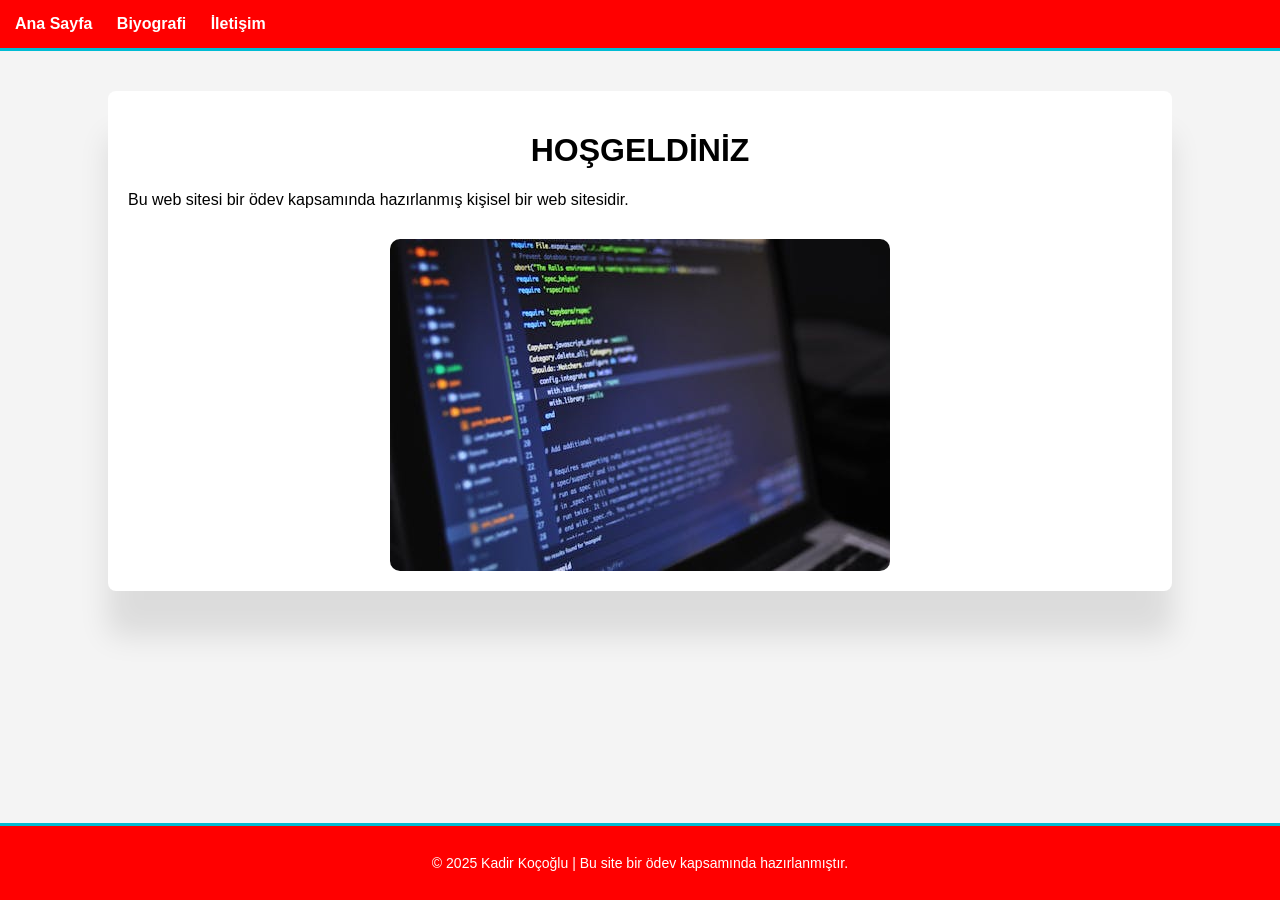
<file: index.html>
<!DOCTYPE html>
<html lang="tr">
<head>
  <meta charset="UTF-8">
  <title>kadir koçoğlu web sayfası</title>
  <link rel="stylesheet" href="style.css">
</head>
<body>

  <div class="menu">
    <a href="index.html">Ana Sayfa</a>
    <a href="biyografi.html">Biyografi</a>
    <a href="iletisim.html">İletişim</a>
  </div>

  <div class="container">
    <h1><center>HOŞGELDİNİZ</center></h1>
    <p>
      Bu web sitesi bir ödev kapsamında
      hazırlanmış kişisel bir web sitesidir.
    </p>

   <img src="images/anasayfagorsel.jpeg" alt="Web tasarım görseli" class="anasayfa-resim">


  </div>
<footer class="footer">
  <p> © 2025 Kadir Koçoğlu | Bu site bir ödev kapsamında hazırlanmıştır.</p>
</footer>

</body>
</html>

<!--
hr:çizgi çeker
br:bir satır boşluk bırakır
strong:yazıyı kalınlaştırır
b:yazıyı kalınlaştırır
i:yazı tipini italik yapar (yan yazar)
mark:yazıyı sarı fosforlu kalemle çizer
center: metni ortala
img(image) : resim
a: link bırakmak için kullanılır
ol: (ordinaraylist(sıralı liste)) içine li koyarak yazıyoruz type seçebiliriz
ul: (unordinary list(sıralı olmayan liste)) içine li koyarak yazıyoruz
table: tablo { border ile çerçeve yapılır
tr: table row(tablo satırı)
td: table data(tablo verisi, satırları sütunlara ayırmak için kullanılır)
th: table header(tablo başlığı)
rowspan: satırları birleştirmek için kullanılır
colspan: sütunları birleştirmek için kullanılır }
inline:tüm satırı kaplamaz span gibi
block:tüm satırı kaplar h1 veya p gibi
div: ***********:)
*********FORM KULLANIMI***********
<input type="text"> kullanıcıdan bir yazı isterken placeholder ile geçici yazı koyulabilir
<input type="password"> kullanıcıdan şifre isterken kullanılır placeholder yine var şifre yıldız olarak görünür
<input type="email"> email için
<input type="checkbox"> kutucuk seçmek için kullanılır
<input type="radio"> seçenek sunar sadece birini seçmek için name attribute u aynı olmalı şıkların
<input type="file">
<input type="reset">
<input type="submit">
<textarea id="w3rewiew" name="w3rewiew" rows="4" cols="50">
<select><option>
-->
</file>
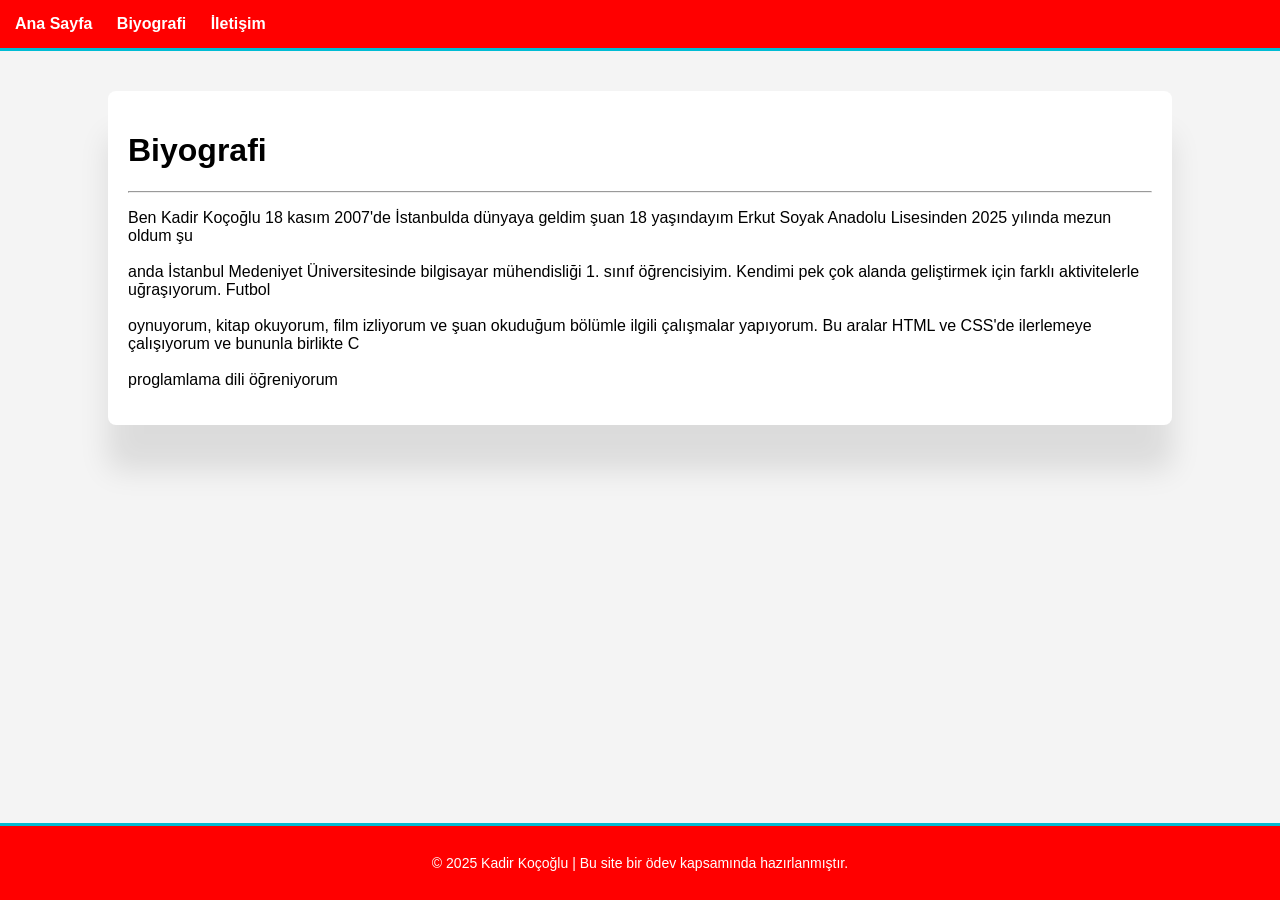
<file: biyografi.html>
<!DOCTYPE html>
<html lang="tr">
<head>
  <meta charset="UTF-8">
  <title>Biyografi</title>
  <link rel="stylesheet" href="style.css">
</head>
<body>

  <div class="menu">
    <a href="index.html">Ana Sayfa</a>
    <a href="biyografi.html">Biyografi</a>
    <a href="iletisim.html">İletişim</a>
  </div>

  <div class="container">
    <h1>Biyografi</h1>
    <hr>
    <p>
     Ben Kadir Koçoğlu 18 kasım 2007'de İstanbulda dünyaya geldim şuan 18 yaşındayım 
     Erkut Soyak Anadolu Lisesinden 2025 yılında mezun oldum  şu <br> <br> anda
    İstanbul Medeniyet Üniversitesinde bilgisayar mühendisliği 1. sınıf öğrencisiyim. 
     Kendimi pek çok alanda geliştirmek için farklı aktivitelerle uğraşıyorum. 
     Futbol <br> <br> oynuyorum, kitap okuyorum, film izliyorum ve 
     şuan okuduğum bölümle ilgili çalışmalar yapıyorum. 
     Bu aralar HTML ve CSS'de ilerlemeye çalışıyorum ve bununla birlikte C <br> <br> proglamlama dili öğreniyorum
    </p>


  </div>

<footer class="footer">
  <p> © 2025 Kadir Koçoğlu | Bu site bir ödev kapsamında hazırlanmıştır.</p>
</footer>

</body>
</html>
</file>
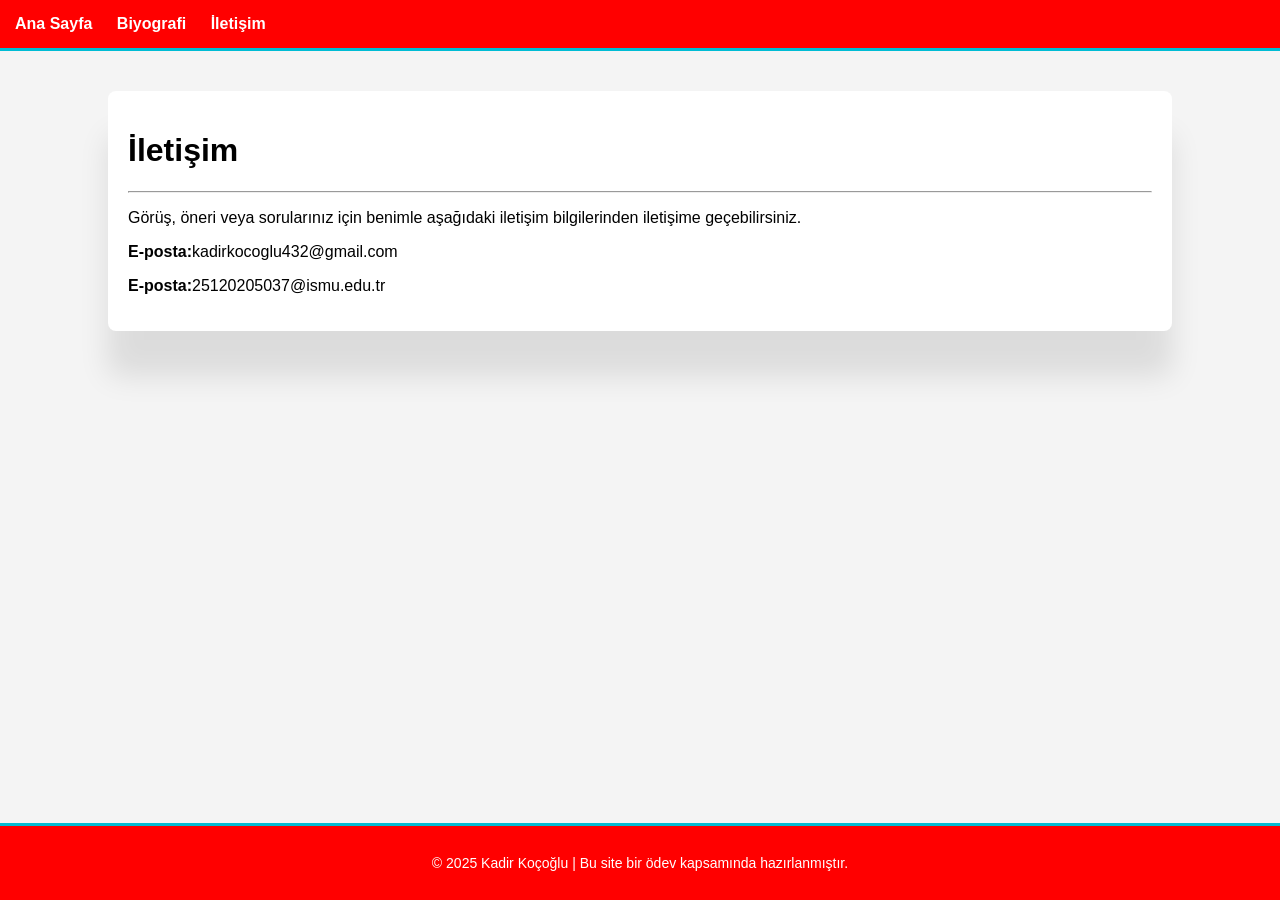
<file: iletisim.html>
<!DOCTYPE html>
<html lang="tr">
<head>
  <meta charset="UTF-8">
  <title>İletişim</title>
  <link rel="stylesheet" href="style.css">
</head>
<body>

  <div class="menu">
    <a href="index.html">Ana Sayfa</a>
    <a href="biyografi.html">Biyografi</a>
    <a href="iletisim.html">İletişim</a>
  </div>

  <div class="container">
    <h1>İletişim</h1>
    <hr>
    <p>
      Görüş, öneri veya sorularınız için benimle aşağıdaki
      iletişim bilgilerinden iletişime geçebilirsiniz.
    </p>

    <p><strong>E-posta:</strong>kadirkocoglu432@gmail.com</p>
      <p><strong>E-posta:</strong>25120205037@ismu.edu.tr</p>
  </div>
<footer class="footer">
  <p> © 2025 Kadir Koçoğlu | Bu site bir ödev kapsamında hazırlanmıştır.</p>
</footer>

</body>
</html>
</file>
<file: style.css>
body {
  margin: 0;
  font-family: Arial, sans-serif;
  background-color: #f4f4f4;

  min-height: 100vh;
  display: flex;
  flex-direction: column;
}


.menu {
  background-color: #ff0000;
  padding: 15px;
  border-bottom: 3px solid #00bcd4;
}

.menu a {
  color: white;
  text-decoration: none;
  margin-right: 20px;
  font-weight: bold;
}

.menu a:hover {
  color: #00bcd4;
}


.container {
  width: 80%;
  margin: 40px auto;
  background: white;
  padding: 20px;
  border-radius: 8px;
  box-shadow: 0 45px 30px rgba(0, 0, 0, 0.1);
}
.anasayfa-resim {
  width: 100%;
  max-width: 500px;
  display: block;
  margin: 30px auto 0;
  border-radius: 10px;
}
.footer {
  background-color: #ff0000;
  color: white;
  text-align: center;
  padding: 15px;
  margin-top: 40px;
  font-size: 14px;
  border-top: 3px solid #00bcd4;
  margin-top: auto;
}
</file>
